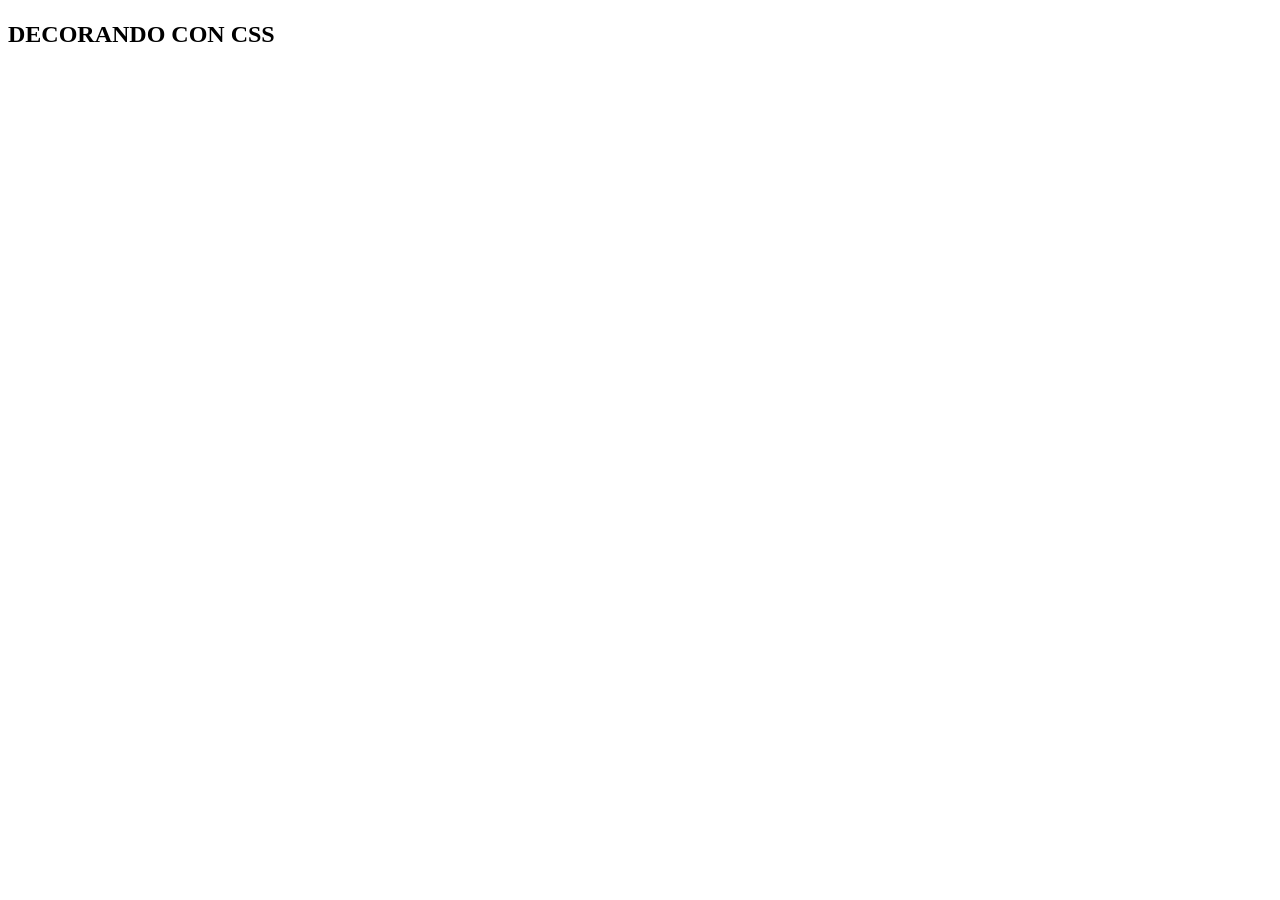
<file: src/main/resources/templates/index.html>
<!DOCTYPE html>
<html xmlns:th="http://www.thymeleaf.org">
<head>
<meta charset="UTF-8"/>
<title th:text="${titulo}"></title>
<link rel="stylesheet" type="text/css" th:href="@{/css/style.css]"></link>
</head>
<body>
<h1 class="color-rojo" th:text="${titulo}"></h1>
<h2 class="color-azul">DECORANDO CON CSS</h2>

</body>
</html>
</file>
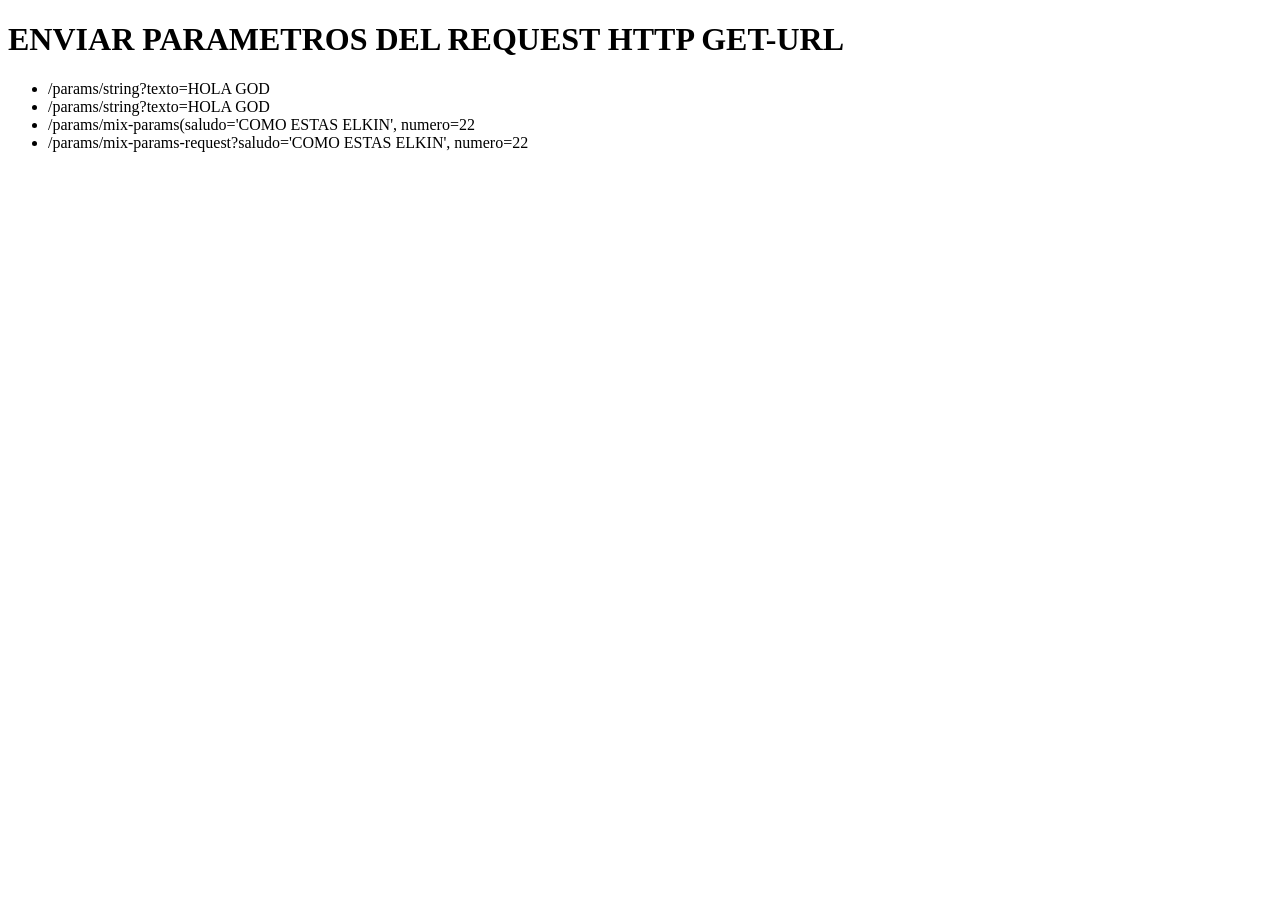
<file: src/main/resources/templates/params/index.html>
<!DOCTYPE html>
<html xmlns:th="http://www.thymeleaf.org">
<head>
<meta charset="UTF-8" />
<title>ENVIAR PARAMETROS DEL REQUEST HTTP GET-URL</title>
</head>
<body>
	<h1>ENVIAR PARAMETROS DEL REQUEST HTTP GET-URL</h1>
	<ul>
		<li><a th:href="@{/params/string(texto='HOLA GOD')}">/params/string?texto=HOLA
				GOD</a></li>
		<li><a th:href="@{/params/string(texto='HOLA GOD')}">/params/string?texto=HOLA
				GOD</a></li>
		<li><a th:href="@{/params/mix-params(saludo='COMO ESTAS ELKIN', numero=22)}">/params/mix-params(saludo='COMO ESTAS ELKIN', numero=22</a></li>
	<li><a th:href="@{/params/mix-params-request(saludo='COMO ESTAS ELKIN', numero=22)}">/params/mix-params-request?saludo='COMO ESTAS ELKIN', numero=22</a></li>
	</ul>
</body>
</html>
</file>
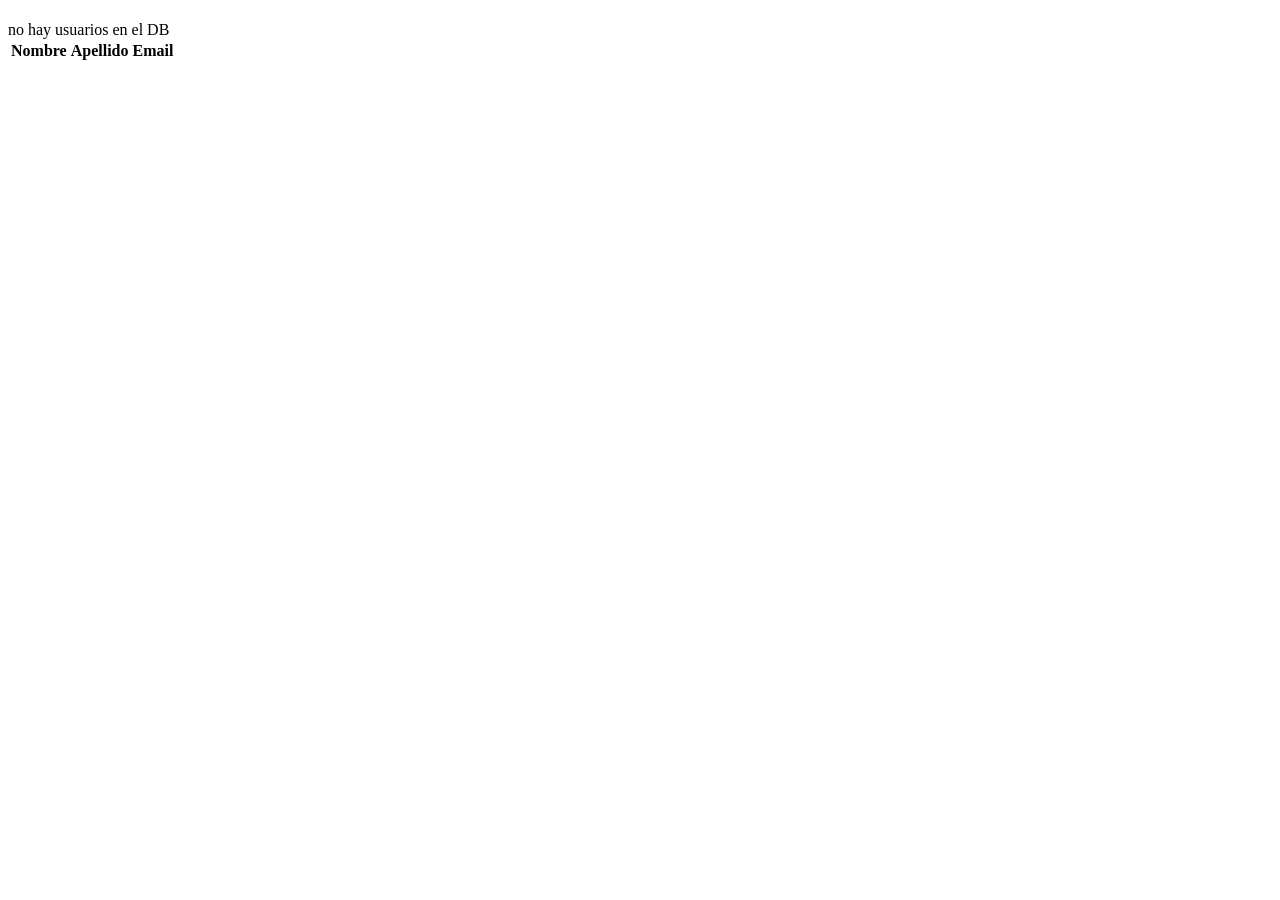
<file: src/main/resources/templates/listar.html>
<!DOCTYPE html>
<html xmlns:th="http://www.thymeleaf.org">
<head>
<meta charset="UTF-8">
<title th:text="${titulo}">Insert title here</title>
</head>
<body>
	<h1 th:text="${titulo}"></h1>
	<div th:if="${usuarios.isEmpty()}">no hay usuarios en el DB</div>
	<table th:if="${not usuarios.isEmpty()}">
		<thead>
			<tr>
				<th>Nombre</th>
				<th>Apellido</th>
				<th>Email</th>
			</tr>
		</thead>
		<tbody>
			<tr th:each="usuario: ${usuarios}">
				<td th:text="${usuario.nombre}"></td>
				<td th:text="${usuario.apellido}"></td>
				<td th:text="${usuario.email}"></td>
			</tr>
		</tbody>
	</table>
</body>
</html>
</file>
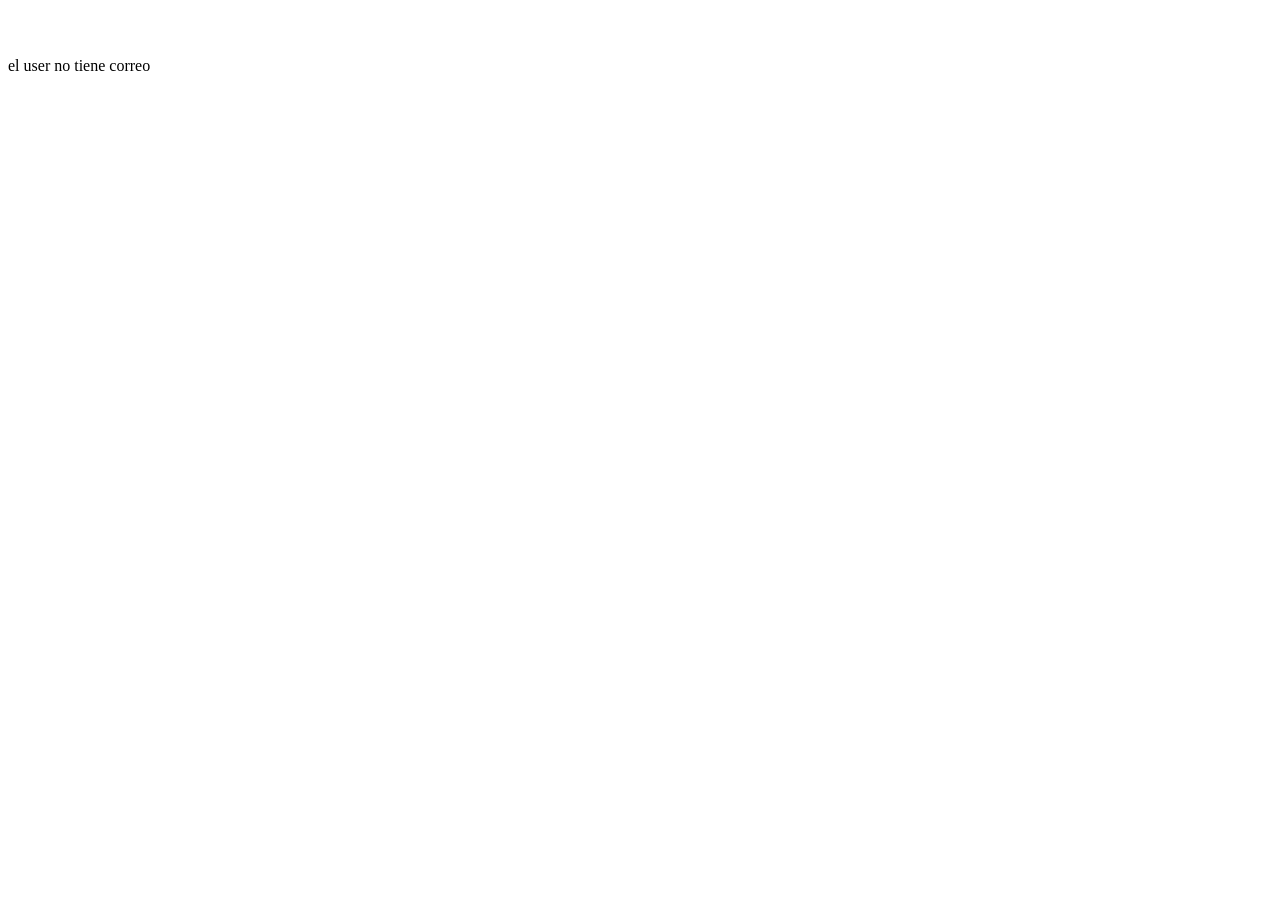
<file: src/main/resources/templates/perfil.html>
<!DOCTYPE html>
<html xmlns:th="http://www.thymeleaf.org">
<head>
<meta charset="UTF-8">
<title th:text="${titulo}">Insert title here</title>
</head>
<body>
<h1 th:text="${titulo}"></h1>
<span th:text="${usuario.nombre}"></span>

<span th:text="${usuario.apellido}"></span><br>
<span th:if="${usuario.email}" th:text="${usuario.email}"></span><br>
<span th:if="${usuario.email==null}">el user no tiene correo</span>
</body>
</html>
</file>
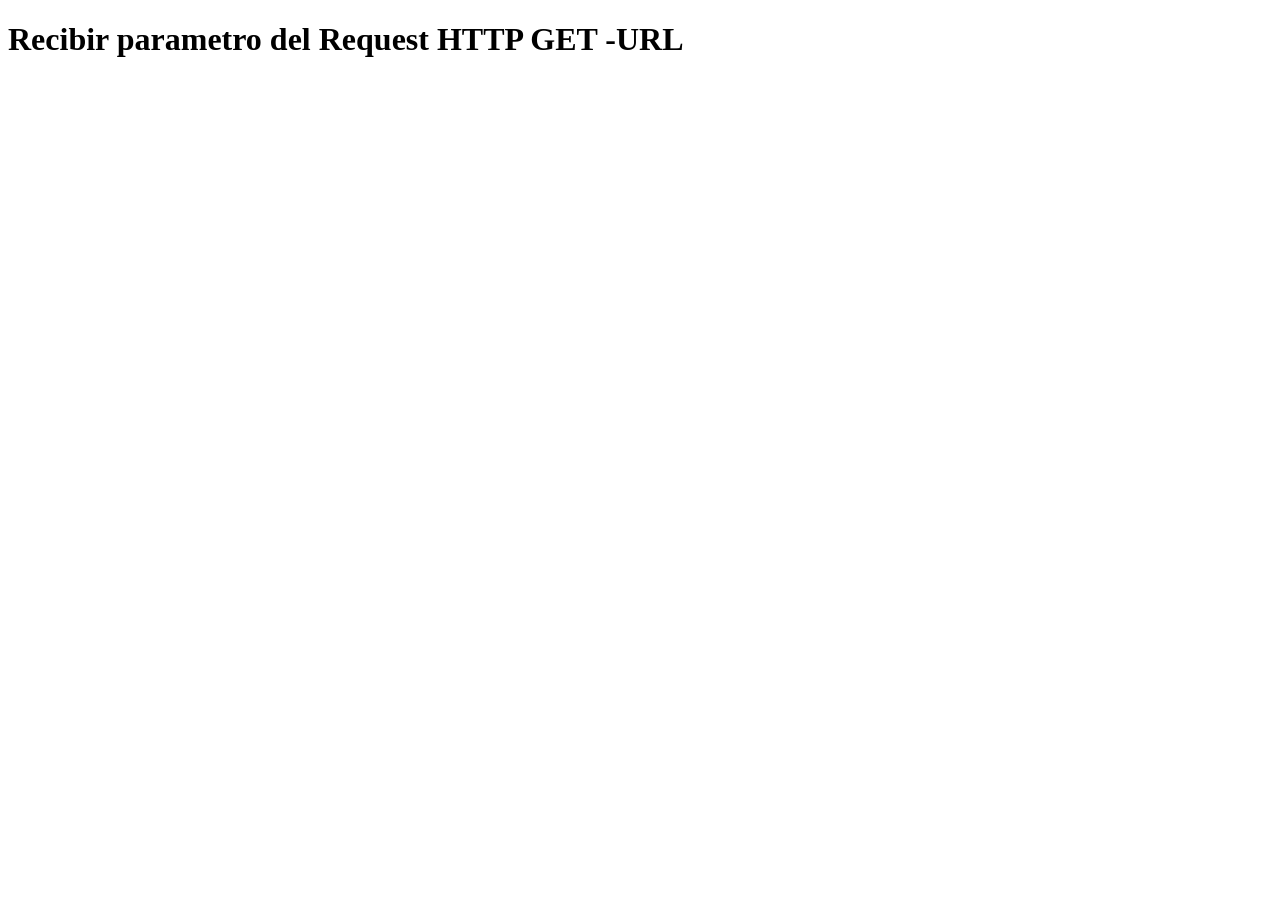
<file: src/main/resources/templates/params/ver.html>
<!DOCTYPE html>
<html xmlns:th="http://www.thymeleaf.org">
<head>
<meta charset="UTF-8"/>
<title>Recibir parametro del Request HTTP GET -URL</title>
</head>
<body>
<h1>Recibir parametro del Request HTTP GET -URL</h1>
<div th:text="${resultado}"></div>
</body>
</html>
</file>
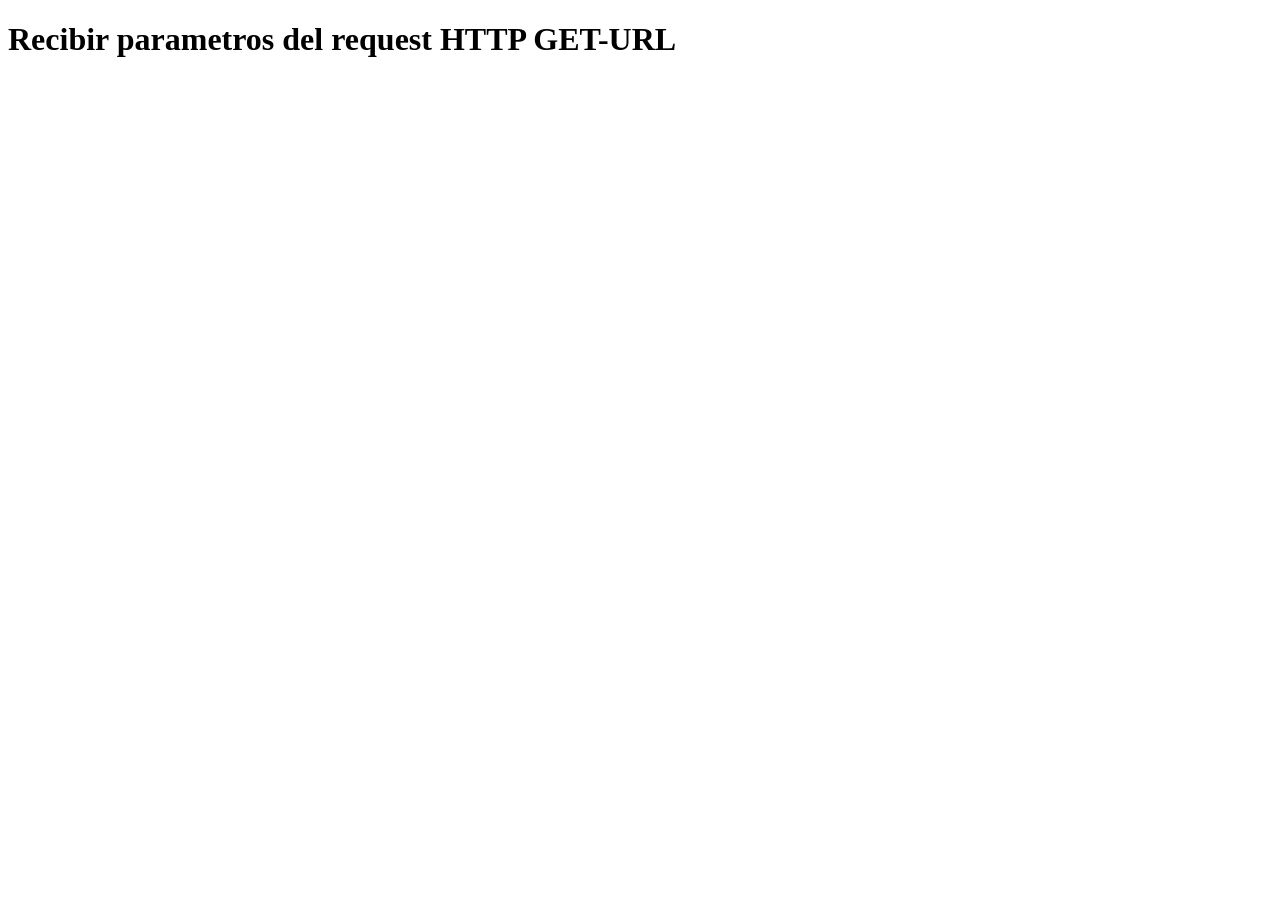
<file: src/main/resources/templates/variables/ver.html>
<!DOCTYPE html>
<html xmlns:th="http://www.thymeleaf.org">
<head>
<meta charset="UTF-8"/>
<title th:text="${titulo}"></title>
</head>
<body>
<h1 >Recibir parametros del request HTTP GET-URL</h1>
<div th:text="${resultado}"></div>
</body>
</html>
</file>
